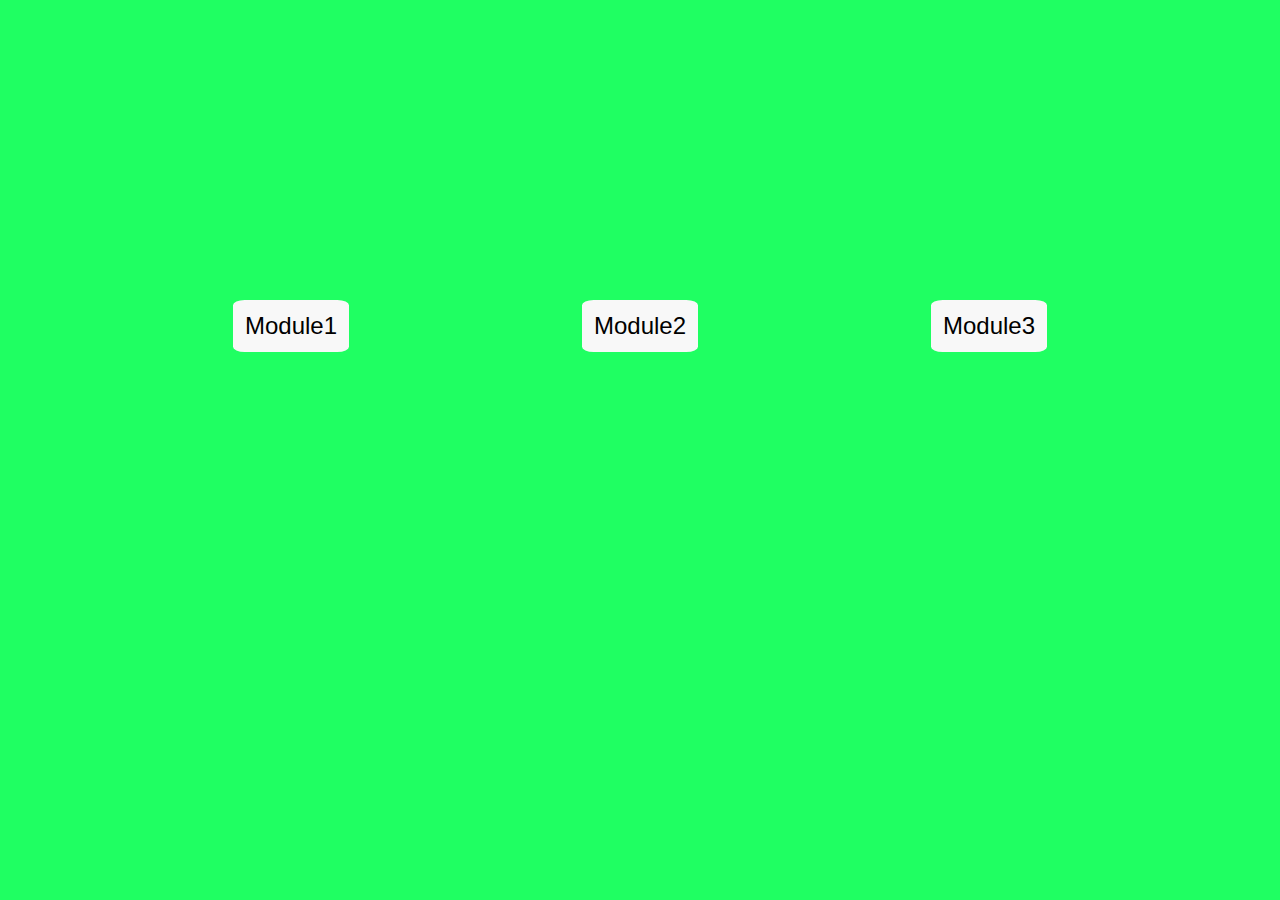
<file: css/index.html>
<!DOCTYPE html>
<html lang="en">
<head>
    <meta charset="UTF-8">
    <meta http-equiv="X-UA-Compatible" content="IE=edge">
    <meta name="viewport" content="width=device-width, initial-scale=1.0">
    <title>Document</title>
    <link rel="stylesheet" href="style.css"> 
</head>
<body>
    <div class="container">
        <button class="mod1">Module1</button>
        <button class="mod2">Module2</button>
        <button class="mod3">Module3</button>
    </div>
</body>
</html>
</file>
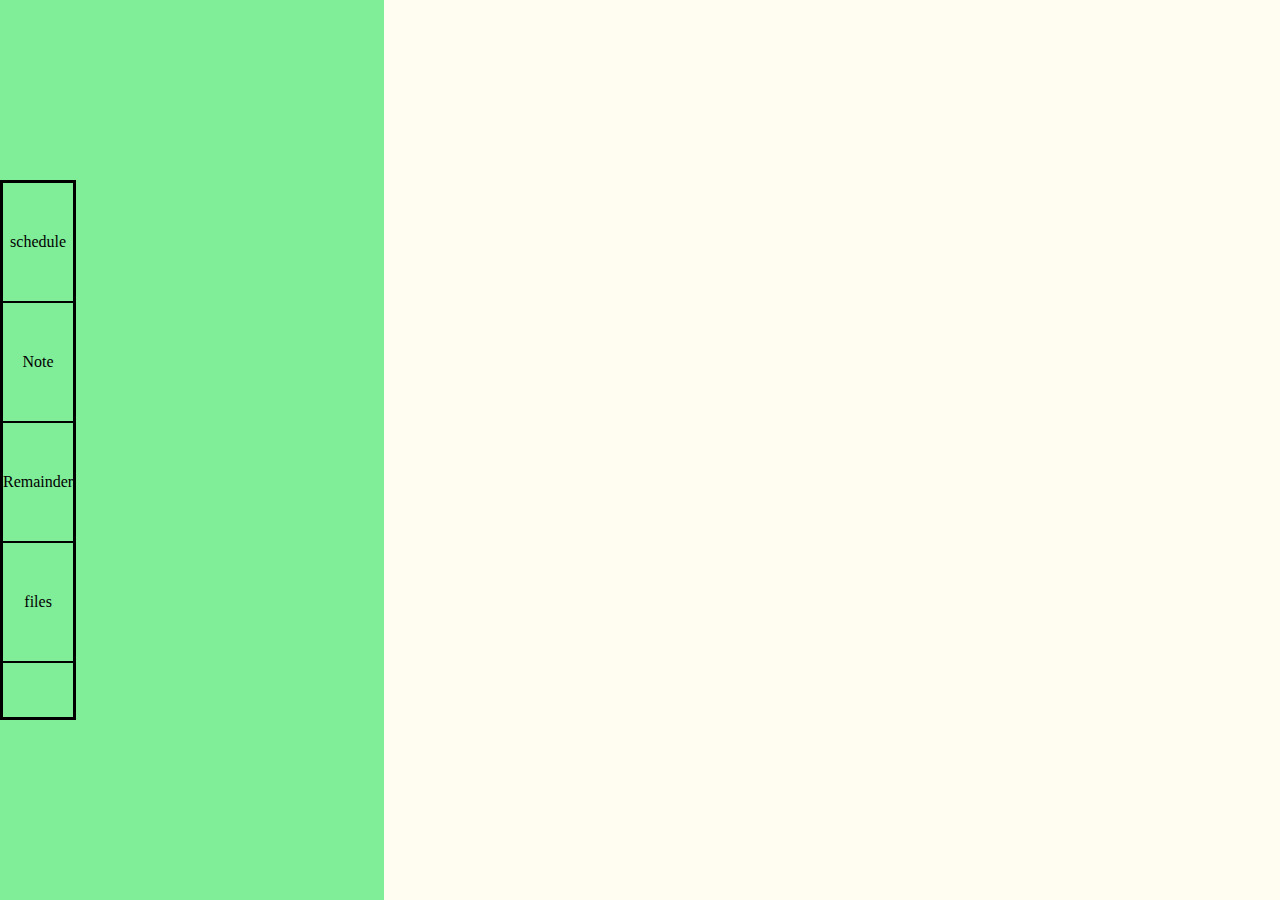
<file: mini pro/index.html>
<!DOCTYPE html>
<html lang="en">
<head>
    <meta charset="UTF-8">
    <meta http-equiv="X-UA-Compatible" content="IE=edge">
    <meta name="viewport" content="width=device-width, initial-scale=1.0">
    <title>Document</title>
    <link rel="stylesheet" href="style.css">
</head>
<body>
    <div class="container">
        <div class="left-container">
            <!-- <div> -->
                <!-- <div class="schedule"><h1>Schedule</h1></div>
                <div class="note"><h1>Note</h1></div>
                <div class="remainder"><h1>Remainder</h1></div>
                <div class="file"><h1>files</h1></div> -->
            <!-- </div> -->
            <nav class="navigation">
                <ul class="items"><li>schedule</li>
                <li>Note</li>
                <li>Remainder</li>
                <li>files</li></ul>
            </nav>
        </div>
        <div class="right-container">
            
        </div>
    </div>
</body>
</html>
</file>
<file: css/style.css>
*{
    padding: 0px;
    margin: 0px;
    background-color: hsl(138, 100%, 56%);
    box-sizing:content-box;
}
.mod1
{
    background-color: rgb(248, 248, 248);
    font-size: 1.5rem;
    border: 2px solid rgb(248, 248, 248);
    padding: 10px;
    color: black;
    border-radius: 10%;
}
.mod2
{
    border: 2px solid rgb(248, 248, 248);
    font-size: 1.5rem;
    background-color: rgb(248, 248, 248);
    padding: 10px;
    color: black;
    border-radius: 10%;
}
.mod3
{
    border: 2px solid rgb(248, 248, 248);
    font-size: 1.5rem;
    background-color: rgb(248, 248, 248);
    padding: 10px;
    color: black;
    border-radius: 10%;
}
.container
{
    margin-top: 300px;
    /* background-color: black; */
    /* border: 2px solid black; */
    /* border-radius: 20px; */
    /* text-align: center; */
    /* padding: 40px; */
    display: flex;
    justify-content: space-evenly;
}
</file>
<file: mini pro/style.css>
*
{
    margin: 0;
    padding: 0;
    box-sizing: border-box;
}
body
{
    /* background-color: aqua; */
}
.container{
    width: 100%;
    height: 100%;
    display: flex;
}
.left-container
{
    position: relative;
   background-color: #80ed99;
   width: 30VW;
}

.navigation
{
    /* bottom: 0%; */
    position: absolute;
    top: 20%;
    /* margin-top: 100px; */
    border: 3px solid ;
    height: 60%;
}

.items
{
    display: flex;
    flex-direction: column;
    list-style: none;
    /* padding: 20px 20px 20px 20px; */
}
li
{
    border-bottom: 2px solid;
    padding-top: 50px;
    padding-bottom: 50px;
    /* padding-left: 200px; */
    text-align: center;
}
.right-container
{
    right: 0%; 
    width: 70vw;
    height: 100vh;
    background-color: #fffcf2;
}
</file>
